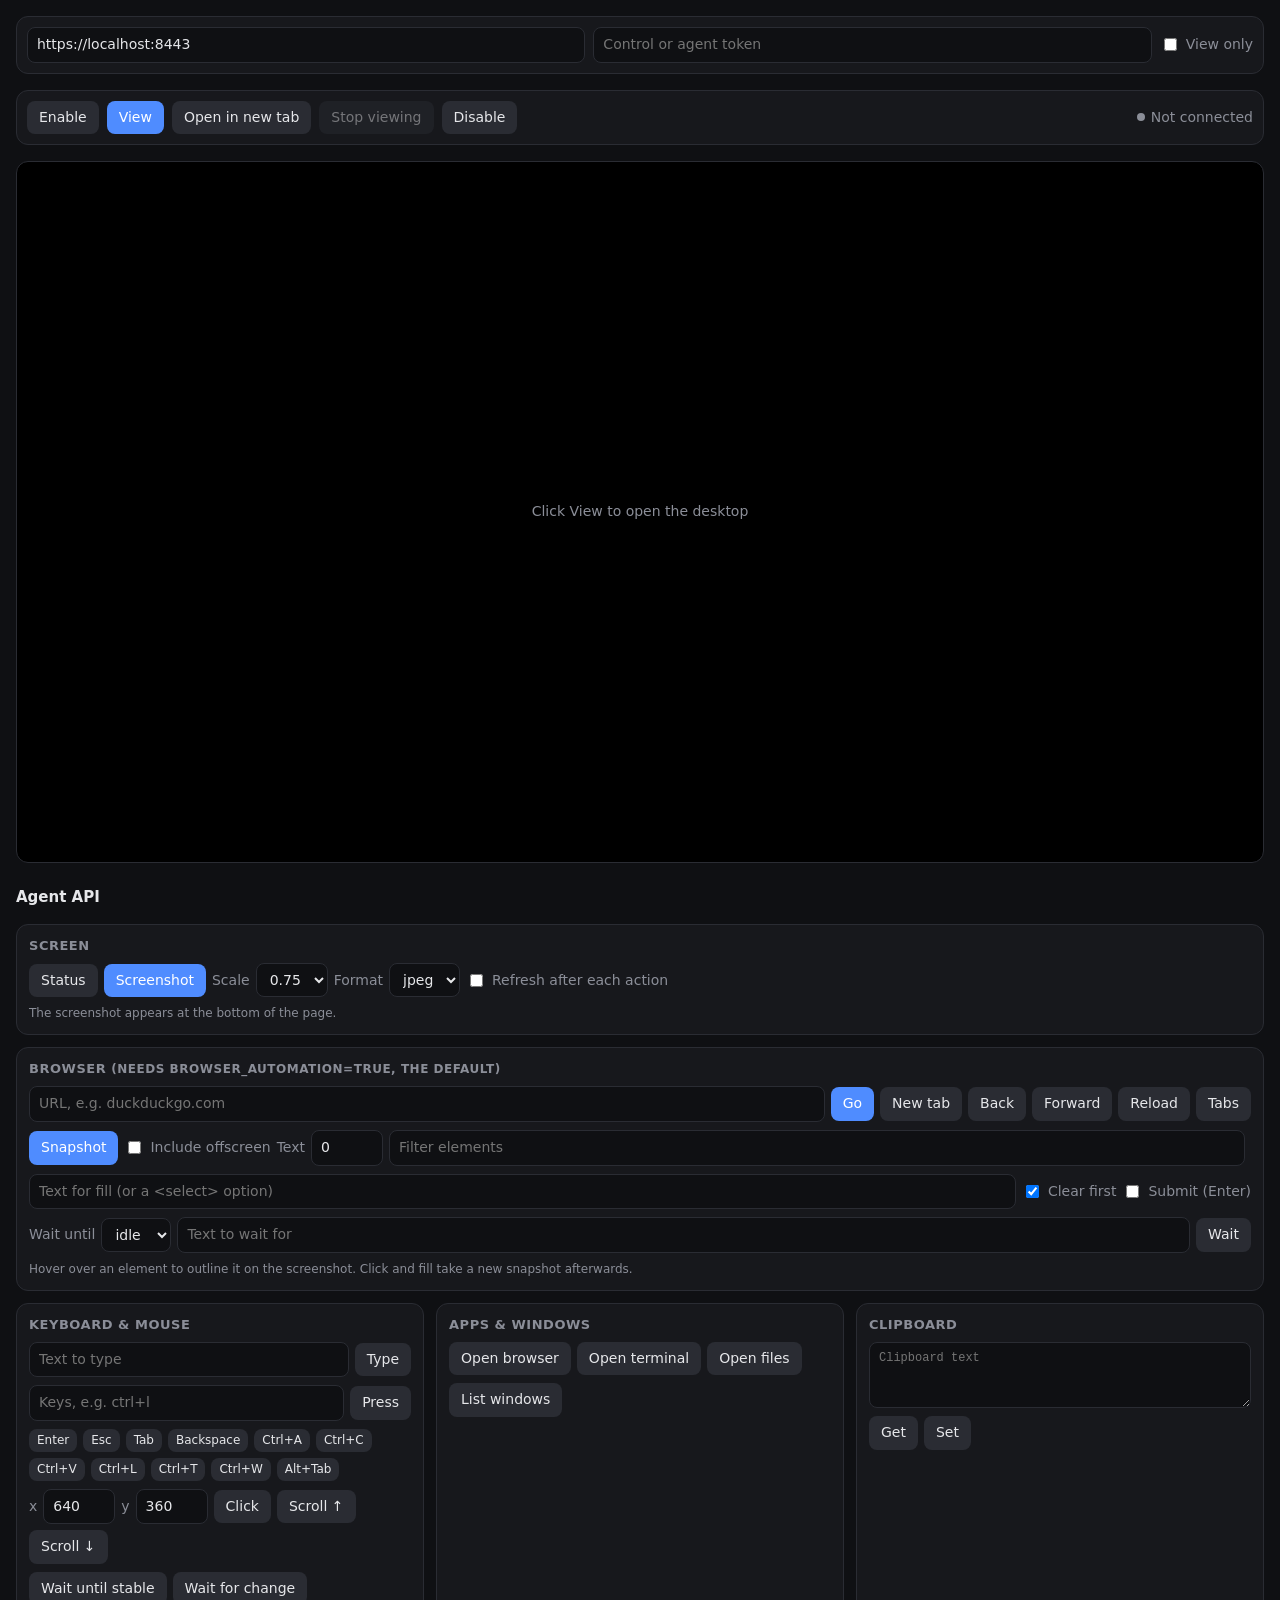
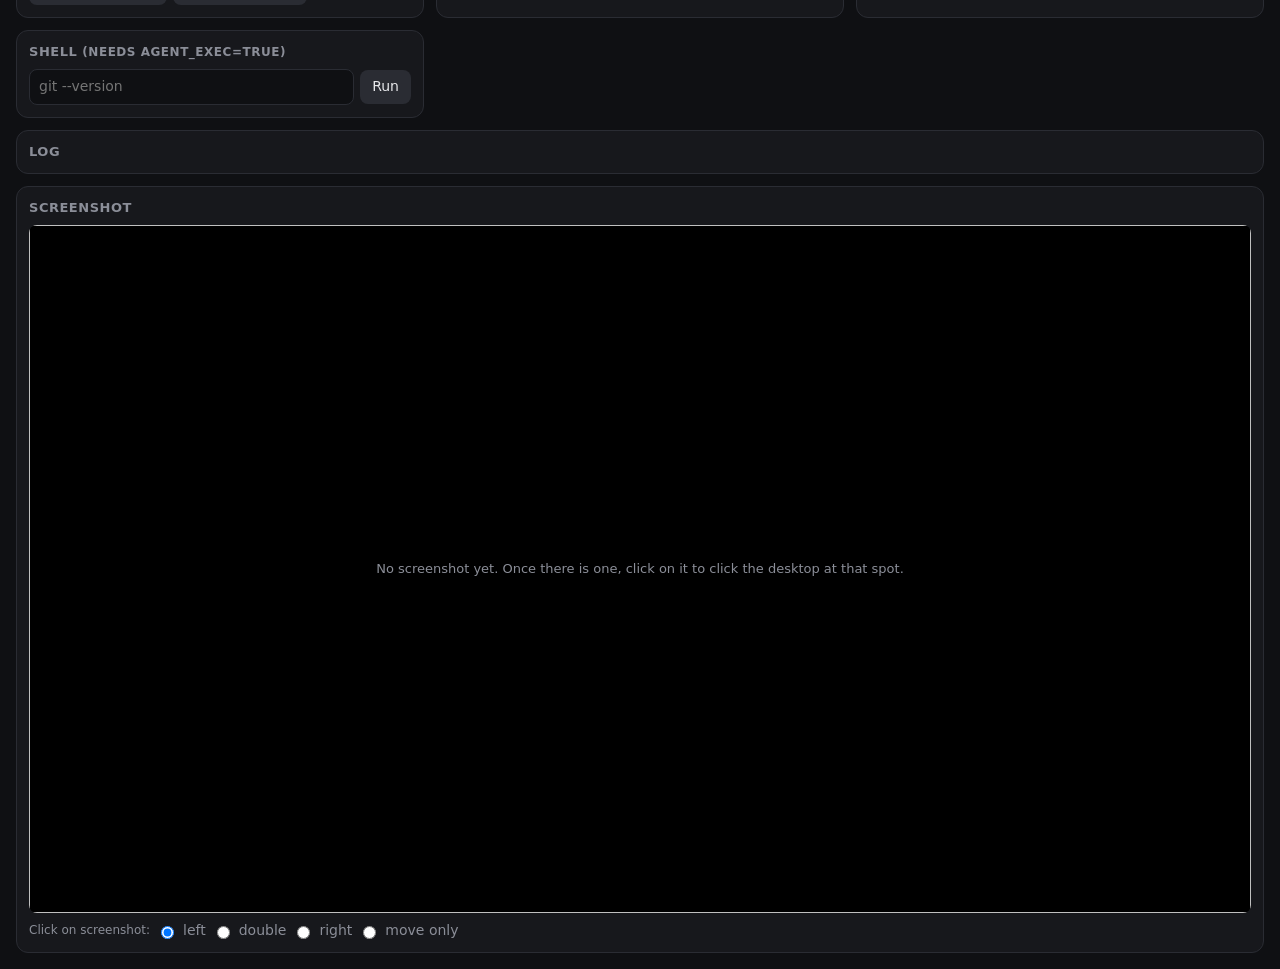
<file: viewer/index.html>
<!doctype html>
<html lang="en">
<head>
<meta charset="utf-8">
<meta name="viewport" content="width=device-width, initial-scale=1">
<title>Bot Station</title>
<style>
  :root {
    --bg: #0f1013; --panel: #17181c; --line: #2a2c33; --text: #e6e7ea;
    --muted: #8b8e98; --accent: #4f8cff; --ok: #3ccf8e; --bad: #ff6b6b;
    --mono: ui-monospace, "SF Mono", Menlo, Consolas, monospace;
  }
  * { box-sizing: border-box; }
  body {
    margin: 0; min-height: 100vh; background: var(--bg); color: var(--text);
    font: 14px/1.4 system-ui, -apple-system, "Segoe UI", sans-serif;
    display: flex; flex-direction: column; align-items: center; gap: 16px; padding: 16px;
  }
  .wrap { width: 100%; max-width: 1280px; display: flex; flex-direction: column; gap: 16px; }
  .bar {
    display: flex; flex-wrap: wrap; gap: 8px; align-items: center;
    background: var(--panel); border: 1px solid var(--line); border-radius: 12px; padding: 10px;
  }
  input[type=text], input[type=password], input[type=number], select, textarea {
    background: var(--bg); color: var(--text); border: 1px solid var(--line); border-radius: 8px;
    padding: 7px 9px; font: inherit; min-width: 0;
  }
  input[type=text], input[type=password] { flex: 1 1 160px; }
  input[type=number] { width: 72px; }
  textarea { width: 100%; resize: vertical; font-family: var(--mono); font-size: 12px; }
  label { color: var(--muted); display: flex; align-items: center; gap: 6px; }
  button {
    background: var(--line); color: var(--text); border: 0; border-radius: 8px;
    padding: 7px 12px; font: inherit; cursor: pointer; white-space: nowrap;
  }
  button:hover { filter: brightness(1.2); }
  button.primary { background: var(--accent); color: #fff; }
  button.small { padding: 3px 8px; font-size: 12px; }
  button:disabled { opacity: .45; cursor: default; filter: none; }
  .status { margin-left: auto; color: var(--muted); display: flex; align-items: center; gap: 6px; }
  .dot { width: 8px; height: 8px; border-radius: 50%; background: var(--muted); flex: none; }
  .dot.on { background: var(--ok); } .dot.err { background: var(--bad); }
  .monitor {
    width: 100%; aspect-ratio: 16 / 9; background: #000; border-radius: 12px;
    border: 1px solid var(--line); overflow: hidden; position: relative;
  }
  canvas { width: 100%; height: 100%; display: block; outline: none; touch-action: none; }
  .placeholder { position: absolute; inset: 0; display: grid; place-items: center; color: var(--muted); }
  .placeholder[hidden] { display: none; } /* else it stays on top and eats input */

  h2 { font-size: 15px; margin: 8px 0 0; }
  .grid { display: grid; grid-template-columns: repeat(auto-fit, minmax(340px, 1fr)); gap: 12px; }
  .card {
    background: var(--panel); border: 1px solid var(--line); border-radius: 12px; padding: 12px;
    display: flex; flex-direction: column; gap: 8px; min-width: 0;
  }
  .card.wide { grid-column: 1 / -1; }
  .card h3 { margin: 0; font-size: 13px; color: var(--muted); font-weight: 600; text-transform: uppercase; letter-spacing: .04em; }
  .row { display: flex; flex-wrap: wrap; gap: 6px; align-items: center; }
  .row[hidden] { display: none; }
  .row .grow { flex: 1; min-width: 0; }
  .shot { position: relative; background: #000; border-radius: 8px; overflow: hidden; aspect-ratio: 16 / 9; }
  .shot img { width: 100%; height: 100%; display: block; cursor: crosshair; }
  .shot .placeholder { font-size: 13px; }
  .shot .hl { position: absolute; border: 2px solid var(--accent); background: rgba(79,140,255,.15); pointer-events: none; }
  .shot .hl[hidden] { display: none; }
  .item.el:hover { background: var(--bg); }
  .list { max-height: 320px; overflow: auto; border: 1px solid var(--line); border-radius: 8px; }
  .list:empty { display: none; }
  .item { display: flex; gap: 8px; align-items: center; padding: 5px 8px; border-bottom: 1px solid var(--line); font-size: 13px; }
  .item:last-child { border-bottom: 0; }
  .item .grow { flex: 1; min-width: 0; overflow: hidden; text-overflow: ellipsis; white-space: nowrap; }
  .item input { flex: 0 1 140px; padding: 3px 6px; font-size: 12px; }
  .tag { font-family: var(--mono); font-size: 11px; color: var(--muted); flex: none; }
  .active { color: var(--ok); }
  pre {
    margin: 0; background: var(--bg); border: 1px solid var(--line); border-radius: 8px; padding: 8px;
    font: 12px/1.45 var(--mono); max-height: 240px; overflow: auto; white-space: pre-wrap; word-break: break-all;
  }
  pre:empty { display: none; }
  .log .ok { color: var(--ok); } .log .err { color: var(--bad); }
  .hint { color: var(--muted); font-size: 12px; }
</style>
</head>
<body>
<div class="wrap">
  <div class="bar">
    <input id="server" type="text" placeholder="Server URL" spellcheck="false">
    <input id="token" type="password" placeholder="Control or agent token" autocomplete="off">
    <label><input id="viewOnly" type="checkbox"> View only</label>
  </div>
  <div class="bar">
    <button id="enable">Enable</button>
    <button id="view" class="primary">View</button>
    <button id="tab">Open in new tab</button>
    <button id="stop" disabled>Stop viewing</button>
    <button id="disable">Disable</button>
    <span class="status"><span id="dot" class="dot"></span><span id="status">Not connected</span></span>
  </div>
  <div class="monitor">
    <canvas id="screen" width="1280" height="720" tabindex="0"></canvas>
    <div id="placeholder" class="placeholder">Click View to open the desktop</div>
  </div>

  <h2>Agent API</h2>
  <div class="grid">
    <div class="card wide">
      <h3>Screen</h3>
      <div class="row">
        <button id="agentStatus">Status</button>
        <button id="shotBtn" class="primary">Screenshot</button>
        <label>Scale <select id="shotScale"><option>1</option><option selected>0.75</option><option>0.5</option><option>0.25</option></select></label>
        <label>Format <select id="shotFormat"><option>jpeg</option><option>png</option></select></label>
        <label><input id="shotAuto" type="checkbox"> Refresh after each action</label>
        <span id="shotInfo" class="hint"></span>
      </div>
      <span class="hint">The screenshot appears at the bottom of the page.</span>
    </div>

    <div class="card wide">
      <h3>Browser <span class="hint">(needs BROWSER_AUTOMATION=true, the default)</span></h3>
      <div class="row">
        <input id="brUrl" type="text" placeholder="URL, e.g. duckduckgo.com" spellcheck="false">
        <button id="brGo" class="primary">Go</button>
        <button id="brNewTab">New tab</button>
        <button id="brBack">Back</button>
        <button id="brForward">Forward</button>
        <button id="brReload">Reload</button>
        <button id="brTabs">Tabs</button>
      </div>
      <div id="brTabList" class="list"></div>
      <div class="row">
        <button id="brSnap" class="primary">Snapshot</button>
        <label><input id="brAll" type="checkbox"> Include offscreen</label>
        <label>Text <input id="brText" type="number" value="0" min="0" step="500"></label>
        <input id="brFilter" type="text" placeholder="Filter elements" spellcheck="false">
        <span id="brInfo" class="hint"></span>
      </div>
      <div id="brDialog" class="row" hidden>
        <span id="brDialogMsg" class="grow"></span>
        <input id="brPrompt" type="text" placeholder="Prompt answer">
        <button id="brAccept">Accept</button>
        <button id="brDismiss">Dismiss</button>
      </div>
      <div id="brElements" class="list"></div>
      <div class="row">
        <input id="brFillText" type="text" placeholder="Text for fill (or a <select> option)">
        <label><input id="brClear" type="checkbox" checked> Clear first</label>
        <label><input id="brSubmit" type="checkbox"> Submit (Enter)</label>
      </div>
      <div class="row">
        <label>Wait until <select id="brUntil"><option>load</option><option selected>idle</option><option>text</option></select></label>
        <input id="brWaitText" type="text" placeholder="Text to wait for">
        <button id="brWait">Wait</button>
      </div>
      <span class="hint">Hover over an element to outline it on the screenshot. Click and fill take a new snapshot afterwards.</span>
      <pre id="brPageText"></pre>
    </div>

    <div class="card">
      <h3>Keyboard &amp; mouse</h3>
      <div class="row"><input id="typeText" type="text" placeholder="Text to type"><button id="typeBtn">Type</button></div>
      <div class="row"><input id="keysText" type="text" placeholder="Keys, e.g. ctrl+l" spellcheck="false"><button id="keysBtn">Press</button></div>
      <div class="row">
        <button class="small" data-keys="enter">Enter</button>
        <button class="small" data-keys="esc">Esc</button>
        <button class="small" data-keys="tab">Tab</button>
        <button class="small" data-keys="backspace">Backspace</button>
        <button class="small" data-keys="ctrl+a">Ctrl+A</button>
        <button class="small" data-keys="ctrl+c">Ctrl+C</button>
        <button class="small" data-keys="ctrl+v">Ctrl+V</button>
        <button class="small" data-keys="ctrl+l">Ctrl+L</button>
        <button class="small" data-keys="ctrl+t">Ctrl+T</button>
        <button class="small" data-keys="ctrl+w">Ctrl+W</button>
        <button class="small" data-keys="alt+tab">Alt+Tab</button>
      </div>
      <div class="row">
        <label>x <input id="mx" type="number" value="640"></label>
        <label>y <input id="my" type="number" value="360"></label>
        <button id="clickBtn">Click</button>
        <button id="scrollUp">Scroll ↑</button>
        <button id="scrollDown">Scroll ↓</button>
      </div>
      <div class="row">
        <button id="waitStable">Wait until stable</button>
        <button id="waitChange">Wait for change</button>
      </div>
    </div>

    <div class="card">
      <h3>Apps &amp; windows</h3>
      <div class="row">
        <button data-launch="browser">Open browser</button>
        <button data-launch="terminal">Open terminal</button>
        <button data-launch="files">Open files</button>
      </div>
      <div class="row"><button id="winBtn">List windows</button></div>
      <div id="winList" class="list"></div>
    </div>

    <div class="card">
      <h3>Clipboard</h3>
      <textarea id="clipText" rows="3" placeholder="Clipboard text"></textarea>
      <div class="row"><button id="clipGet">Get</button><button id="clipSet">Set</button></div>
    </div>

    <div class="card">
      <h3>Shell <span class="hint">(needs AGENT_EXEC=true)</span></h3>
      <div class="row"><input id="cmd" type="text" placeholder="git --version" spellcheck="false"><button id="cmdBtn">Run</button></div>
      <pre id="cmdOut"></pre>
    </div>

    <div class="card wide log">
      <h3>Log</h3>
      <pre id="log"></pre>
    </div>

    <div class="card wide">
      <h3>Screenshot</h3>
      <div class="shot">
        <img id="shotImg" alt="" hidden>
        <div id="shotHl" class="hl" hidden></div>
        <div id="shotPlaceholder" class="placeholder">No screenshot yet. Once there is one, click on it to click the desktop at that spot.</div>
      </div>
      <div class="row">
        <span class="hint">Click on screenshot:</span>
        <label><input type="radio" name="clickMode" value="click" checked> left</label>
        <label><input type="radio" name="clickMode" value="double_click"> double</label>
        <label><input type="radio" name="clickMode" value="right"> right</label>
        <label><input type="radio" name="clickMode" value="move"> move only</label>
      </div>
    </div>
  </div>
</div>

<script type="module">
// Reference client and API test panel for Bot Station. In production,
// keep tokens on your backend: it calls POST /api/sessions and hands the
// page only the viewer token, which works once and expires after a minute.
//
// The self-signed certificate must be accepted once: open <server>/healthz.
const $ = (id) => document.getElementById(id);
const canvas = $('screen');
let desktop = null;

$('server').value = localStorage.getItem('desktop.server') ||
  (location.protocol === 'https:' ? location.origin : 'https://localhost:8443');
$('server').addEventListener('change', () => localStorage.setItem('desktop.server', base()));

function base() { return $('server').value.trim().replace(/\/+$/, ''); }

function setStatus(text, state) {
  $('status').textContent = text;
  $('dot').className = 'dot' + (state ? ' ' + state : '');
}

// Every call is logged with its status and round-trip time
function log(method, path, ok, ms, detail = '') {
  const line = document.createElement('div');
  line.className = ok ? 'ok' : 'err';
  line.textContent = `${new Date().toLocaleTimeString()}  ${method.padEnd(4)} ${path}  ${ok ? 'ok' : 'failed'}  ${ms} ms${detail ? '  ' + detail : ''}`;
  $('log').prepend(line);
  while ($('log').childElementCount > 200) $('log').lastChild.remove();
}

async function request(path, method = 'GET', body) {
  const t0 = performance.now();
  let res;
  try {
    res = await fetch(base() + path, {
      method,
      headers: { Authorization: 'Bearer ' + $('token').value, 'Content-Type': 'application/json' },
      body: body ? JSON.stringify(body) : undefined,
    });
  } catch {
    log(method, path, false, Math.round(performance.now() - t0), 'unreachable');
    throw new Error(`Can't reach ${base()} (self-signed certificate? open ${base()}/healthz once)`);
  }
  return { res, t0 };
}

async function api(path, method = 'GET', body) {
  const { res, t0 } = await request(path, method, body);
  const data = await res.json().catch(() => ({}));
  const ms = Math.round(performance.now() - t0);
  log(method, path, res.ok, ms, res.ok ? '' : data.error || res.status);
  if (!res.ok) throw new Error(data.error || res.status + ' ' + res.statusText);
  return data;
}

async function run(fn) {
  try { await fn(); } catch (e) { setStatus(e.message, 'err'); }
}

// --- viewing ---

const newSession = () => api('/api/sessions', 'POST', { view_only: $('viewOnly').checked });

$('enable').onclick = () => run(async () => {
  await api('/api/enable', 'POST');
  setStatus('Streaming enabled', 'on');
});

$('disable').onclick = () => run(async () => {
  await api('/api/disable', 'POST');
  setStatus('Streaming disabled');
});

$('view').onclick = () => run(async () => {
  const s = await newSession();
  const { connectDesktop } = await import(base() + '/client.js');
  desktop?.close();
  desktop = connectDesktop(canvas, base().replace(/^http/, 'ws') + s.stream_path, s.token, {
    onOpen() {
      setStatus('Connected', 'on');
      $('placeholder').hidden = true;
      $('view').disabled = true;
      $('stop').disabled = false;
    },
    onClose(reason, clean) {
      desktop = null;
      setStatus('Closed: ' + reason, clean ? '' : 'err');
      $('placeholder').hidden = false;
      $('view').disabled = false;
      $('stop').disabled = true;
    },
  });
});

// The new tab must open inside the click (popup blockers), so open it first
// and point it at the view link once the session exists
$('tab').onclick = () => {
  const tab = window.open('about:blank');
  let opened = false;
  run(async () => {
    const s = await newSession();
    tab.opener = null;
    tab.location = s.view_url;
    opened = true;
    setStatus('Opened in a new tab', 'on');
  }).finally(() => opened || tab.close());
};

$('stop').onclick = () => desktop?.close();

// --- agent API: screen ---

let shotURL = null;
let screen = { width: 1280, height: 720 };

async function screenshot() {
  const q = `?scale=${$('shotScale').value}&format=${$('shotFormat').value}`;
  const { res, t0 } = await request('/agent/screenshot' + q);
  if (!res.ok) {
    const data = await res.json().catch(() => ({}));
    log('GET', '/agent/screenshot', false, Math.round(performance.now() - t0), data.error || res.status);
    throw new Error(data.error || res.statusText);
  }
  const blob = await res.blob();
  const ms = Math.round(performance.now() - t0);
  screen = { width: +res.headers.get('X-Screen-Width') || 1280, height: +res.headers.get('X-Screen-Height') || 720 };
  const info = `${res.headers.get('X-Image-Width')}×${res.headers.get('X-Image-Height')}, ${(blob.size / 1024).toFixed(0)} KB, ${ms} ms`;
  log('GET', '/agent/screenshot' + q, true, ms, info);
  $('shotInfo').textContent = info;
  if (shotURL) URL.revokeObjectURL(shotURL);
  shotURL = URL.createObjectURL(blob);
  $('shotImg').src = shotURL;
  $('shotImg').hidden = false;
  $('shotPlaceholder').hidden = true;
}

$('shotBtn').onclick = () => run(screenshot);

$('agentStatus').onclick = () => run(async () => {
  const s = await api('/agent/status');
  setStatus(`Screen ${s.width}×${s.height}, pointer ${s.pointer.x},${s.pointer.y}, browser ${s.browser.running ? 'open' : 'closed'}` +
    ` (automation ${s.browser.automation ? 'on' : 'off'}), shell ${s.exec ? 'on' : 'off'}`, 'on');
});

// Runs input actions, then refreshes the screenshot if asked to
async function act(actions) {
  const r = await api('/agent/actions', 'POST', { actions });
  if ($('shotAuto').checked) {
    await api('/agent/actions', 'POST', { actions: [{ type: 'wait', until: 'stable', stable_ms: 300, timeout_ms: 3000 }] });
    await screenshot();
  }
  return r;
}

// Clicking the screenshot clicks the same spot on the desktop
$('shotImg').onclick = (e) => run(async () => {
  const box = e.target.getBoundingClientRect();
  const x = Math.round((e.clientX - box.left) / box.width * screen.width);
  const y = Math.round((e.clientY - box.top) / box.height * screen.height);
  $('mx').value = x; $('my').value = y;
  const mode = document.querySelector('input[name=clickMode]:checked').value;
  const a = mode === 'right' ? { type: 'click', button: 'right', x, y } : { type: mode, x, y };
  await act([a]);
});

// --- keyboard & mouse ---

$('typeBtn').onclick = () => run(() => act([{ type: 'type', text: $('typeText').value }]));
$('typeText').onkeydown = (e) => { if (e.key === 'Enter') $('typeBtn').click(); };
$('keysBtn').onclick = () => run(() => act([{ type: 'key', keys: $('keysText').value }]));
$('keysText').onkeydown = (e) => { if (e.key === 'Enter') $('keysBtn').click(); };
document.querySelectorAll('[data-keys]').forEach((b) => {
  b.onclick = () => run(() => act([{ type: 'key', keys: b.dataset.keys }]));
});
const xy = () => ({ x: +$('mx').value, y: +$('my').value });
$('clickBtn').onclick = () => run(() => act([{ type: 'click', ...xy() }]));
$('scrollUp').onclick = () => run(() => act([{ type: 'scroll', ...xy(), dy: -5 }]));
$('scrollDown').onclick = () => run(() => act([{ type: 'scroll', ...xy(), dy: 5 }]));
$('waitStable').onclick = () => run(async () => {
  const r = await api('/agent/actions', 'POST', { actions: [{ type: 'wait', until: 'stable', timeout_ms: 10000 }] });
  setStatus(`Stable: ${r.results[0].ok} after ${r.results[0].waited_ms} ms`, 'on');
});
$('waitChange').onclick = () => run(async () => {
  setStatus('Waiting up to 10 s for the screen to change…');
  const r = await api('/agent/actions', 'POST', { actions: [{ type: 'wait', until: 'change', timeout_ms: 10000 }] });
  setStatus(`Changed: ${r.results[0].ok} after ${r.results[0].waited_ms} ms`, 'on');
});

// --- apps & windows ---

document.querySelectorAll('[data-launch]').forEach((b) => {
  b.onclick = () => run(async () => {
    await api('/agent/launch', 'POST', { app: b.dataset.launch });
    setTimeout(() => $('winBtn').click(), 1500);
  });
});

function button(label, fn) {
  const b = document.createElement('button');
  b.className = 'small';
  b.textContent = label;
  b.onclick = () => run(fn);
  return b;
}

function item(tag, text, ...rest) {
  const row = document.createElement('div');
  row.className = 'item';
  const t = document.createElement('span');
  t.className = 'tag';
  t.textContent = tag;
  const g = document.createElement('span');
  g.className = 'grow';
  g.textContent = text;
  g.title = text;
  row.append(t, g, ...rest);
  return row;
}

async function listWindows() {
  const { windows } = await api('/agent/windows');
  const rows = windows.map((w) => {
    const r = item(w.app, `${w.title}  (${w.width}×${w.height} at ${w.x},${w.y})`,
      ...['activate', 'maximize', 'minimize', 'close'].map((a) => button(a, async () => {
        await api('/agent/windows', 'POST', { id: w.id, action: a });
        setTimeout(listWindows, 300);
      })));
    if (w.active) r.querySelector('.grow').classList.add('active');
    return r;
  });
  $('winList').replaceChildren(...rows);
  if (!rows.length) setStatus('No windows open', 'on');
}
$('winBtn').onclick = () => run(listWindows);

// --- browser ---

// Refreshes the screenshot after a browser call, if asked to
async function afterBrowser() {
  if (!$('shotAuto').checked) return;
  await api('/agent/actions', 'POST', { actions: [{ type: 'wait', until: 'stable', stable_ms: 300, timeout_ms: 3000 }] });
  await screenshot();
}

function showTab(t) {
  setStatus(`${t.title || '(no title)'} — ${t.url}`, 'on');
}

$('brGo').onclick = () => run(async () => {
  const r = await api('/agent/browser/navigate', 'POST', { url: $('brUrl').value });
  showTab(r.tab);
  await snapshot();
  await afterBrowser();
});
$('brUrl').onkeydown = (e) => { if (e.key === 'Enter') $('brGo').click(); };
$('brNewTab').onclick = () => run(async () => {
  const url = $('brUrl').value.trim();
  const r = await api('/agent/browser/tabs', 'POST', url ? { action: 'new', url } : { action: 'new' });
  showTab(r.tab);
  await listTabs();
  await afterBrowser();
});
for (const [id, body] of [['brBack', { back: true }], ['brForward', { forward: true }], ['brReload', { reload: true }]]) {
  $(id).onclick = () => run(async () => {
    const r = await api('/agent/browser/navigate', 'POST', body);
    showTab(r.tab);
    await snapshot();
    await afterBrowser();
  });
}

async function listTabs() {
  const { tabs } = await api('/agent/browser/tabs');
  $('brTabList').replaceChildren(...tabs.map((t) => {
    const r = item(t.active ? 'active' : 'tab', `${t.title || '(no title)'} — ${t.url}`,
      button('activate', async () => {
        await api('/agent/browser/tabs', 'POST', { action: 'activate', id: t.id });
        await listTabs();
        await afterBrowser();
      }),
      button('close', async () => {
        await api('/agent/browser/tabs', 'POST', { action: 'close', id: t.id });
        await listTabs();
        await afterBrowser();
      }));
    if (t.active) r.querySelector('.grow').classList.add('active');
    return r;
  }));
}
$('brTabs').onclick = () => run(listTabs);

// Outlines an element (screen pixels) on the screenshot
function highlight(e) {
  const hl = $('shotHl');
  if (!e || $('shotImg').hidden) { hl.hidden = true; return; }
  hl.style.left = (e.x / screen.width * 100) + '%';
  hl.style.top = (e.y / screen.height * 100) + '%';
  hl.style.width = (e.width / screen.width * 100) + '%';
  hl.style.height = (e.height / screen.height * 100) + '%';
  hl.hidden = false;
}

let snap = null;
const fillable = new Set(['textbox', 'searchbox', 'combobox', 'listbox', 'spinbutton', 'clickable']);

function renderElements() {
  if (!snap) return;
  const f = $('brFilter').value.trim().toLowerCase();
  const els = snap.elements.filter((e) => !f ||
    [e.role, e.name, e.value, e.href].some((v) => v && String(v).toLowerCase().includes(f)));
  $('brElements').replaceChildren(...els.map((e) => {
    let text = e.name || '(no name)';
    if (e.value) text += `  = "${e.value}"`;
    if (e.checked !== undefined) text += e.checked ? '  [x]' : '  [ ]';
    if (e.href) text += `  → ${e.href}`;
    const flags = ['disabled', 'focused', 'offscreen'].filter((k) => e[k]);
    if (flags.length) text += `  (${flags.join(', ')})`;
    const buttons = [button('click', async () => {
      await api('/agent/browser/click', 'POST', { ref: e.ref });
      await settleAndSnapshot();
    })];
    if (fillable.has(e.role)) buttons.push(button('fill', async () => {
      await api('/agent/browser/fill', 'POST', {
        ref: e.ref, text: $('brFillText').value, clear: $('brClear').checked, submit: $('brSubmit').checked,
      });
      await settleAndSnapshot();
    }));
    const r = item(`${e.ref} ${e.role}`, text, ...buttons);
    r.classList.add('el');
    r.onmouseenter = () => highlight(e);
    r.onmouseleave = () => highlight(null);
    return r;
  }));
  $('brInfo').textContent = `${els.length}${f ? ' of ' + snap.elements.length : ''} elements, scrolled ${snap.scroll.y} of ${snap.scroll.height}px`;
}

async function snapshot() {
  const t0 = performance.now();
  snap = await api(`/agent/browser/snapshot?all=${$('brAll').checked}&text=${+$('brText').value || 0}`);
  $('brDialog').hidden = !snap.dialog;
  if (snap.dialog) {
    $('brDialogMsg').textContent = `${snap.dialog.type}: ${snap.dialog.message}`;
    $('brPrompt').value = snap.dialog.default_prompt || '';
    $('brPrompt').hidden = snap.dialog.type !== 'prompt';
  }
  $('brPageText').textContent = snap.text || '';
  renderElements();
  setStatus(`${snap.title || '(no title)'} — ${snap.elements.length} elements in ${Math.round(performance.now() - t0)} ms`, 'on');
}

// After a click or fill: let the page react, then look again
async function settleAndSnapshot() {
  await api('/agent/actions', 'POST', { actions: [{ type: 'wait', until: 'stable', stable_ms: 300, timeout_ms: 3000 }] });
  await snapshot();
  if ($('shotAuto').checked) await screenshot();
}

$('brSnap').onclick = () => run(snapshot);
$('brFilter').oninput = renderElements;

$('brWait').onclick = () => run(async () => {
  const until = $('brUntil').value;
  setStatus(`Waiting for ${until}…`);
  const r = await api('/agent/browser/wait', 'POST', until === 'text' ? { until, text: $('brWaitText').value } : { until });
  setStatus(`${until}: ${r.ok ? 'yes' : 'timed out'} after ${r.waited_ms} ms`, r.ok ? 'on' : 'err');
});

for (const [id, accept] of [['brAccept', true], ['brDismiss', false]]) {
  $(id).onclick = () => run(async () => {
    const body = { accept };
    if (accept && !$('brPrompt').hidden) body.text = $('brPrompt').value;
    await api('/agent/browser/dialog', 'POST', body);
    await settleAndSnapshot();
  });
}

// --- clipboard & shell ---

$('clipGet').onclick = () => run(async () => { $('clipText').value = (await api('/agent/clipboard')).text; });
$('clipSet').onclick = () => run(() => api('/agent/clipboard', 'POST', { text: $('clipText').value }));

$('cmdBtn').onclick = () => run(async () => {
  const r = await api('/agent/exec', 'POST', { command: $('cmd').value });
  $('cmdOut').textContent = `$ ${$('cmd').value}\n${r.stdout}${r.stderr}\n[exit ${r.exit_code}${r.timed_out ? ', timed out' : ''}, ${r.duration_ms} ms]`;
});
$('cmd').onkeydown = (e) => { if (e.key === 'Enter') $('cmdBtn').click(); };
</script>
</body>
</html>
</file>
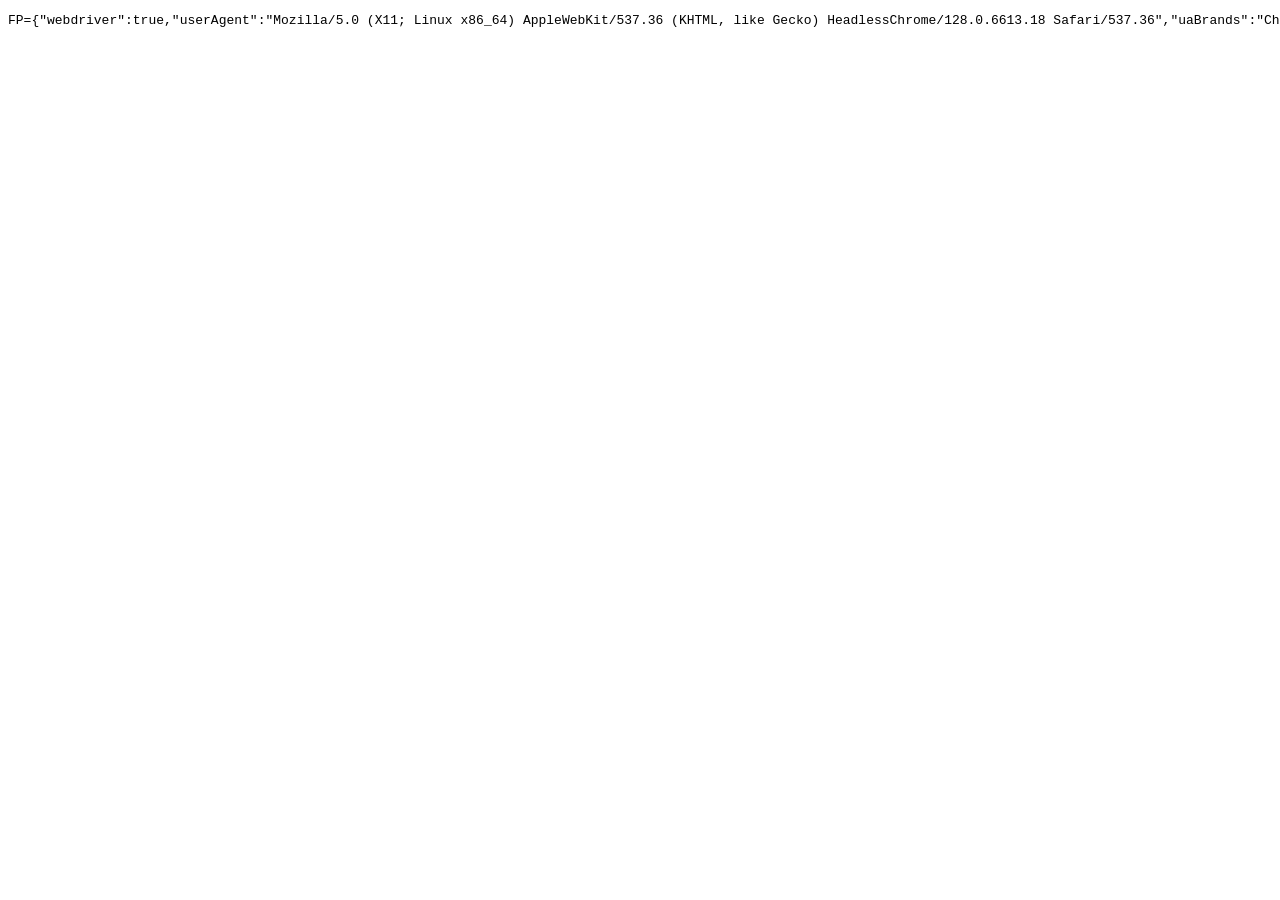
<file: tools/fingerprint.html>
<!doctype html>
<!-- What the browser tells websites about itself. Serve it over http(s)
     (tools/measure.sh does) and read the JSON in <pre id=out>. -->
<meta charset="utf-8">
<title>fingerprint</title>
<pre id="out">running…</pre>
<script>
(async () => {
  const r = {};
  r.webdriver = navigator.webdriver;
  r.userAgent = navigator.userAgent;
  try {
    const h = await navigator.userAgentData?.getHighEntropyValues(['platform', 'platformVersion', 'fullVersionList']);
    r.uaBrands = h?.fullVersionList?.map((b) => b.brand + ' ' + b.version).join(', ');
    r.uaPlatform = h?.platform;
  } catch (e) { r.uaBrands = 'error: ' + e; }
  r.timezone = Intl.DateTimeFormat().resolvedOptions().timeZone;
  r.tzOffsetMin = new Date().getTimezoneOffset();
  r.languages = navigator.languages;
  r.locale = Intl.DateTimeFormat().resolvedOptions().locale;
  r.screen = [screen.width, screen.height, screen.colorDepth, devicePixelRatio];
  r.hardwareConcurrency = navigator.hardwareConcurrency;
  r.deviceMemory = navigator.deviceMemory;
  r.plugins = navigator.plugins.length;
  for (const kind of ['webgl', 'webgl2']) {
    try {
      const gl = document.createElement('canvas').getContext(kind);
      if (!gl) { r[kind] = null; continue; }
      const d = gl.getExtension('WEBGL_debug_renderer_info');
      r[kind] = d ? gl.getParameter(d.UNMASKED_VENDOR_WEBGL) + ' / ' + gl.getParameter(d.UNMASKED_RENDERER_WEBGL)
                  : gl.getParameter(gl.RENDERER);
    } catch (e) { r[kind] = 'error: ' + e; }
  }
  // Fonts: compare text widths against the generic fallbacks
  const probe = ['Arial', 'Helvetica', 'Times New Roman', 'Times', 'Courier New', 'Courier', 'Verdana', 'Georgia',
    'Liberation Sans', 'Liberation Serif', 'Liberation Mono', 'DejaVu Sans', 'DejaVu Serif', 'DejaVu Sans Mono',
    'Inter', 'Noto Sans', 'Noto Serif', 'Noto Mono', 'Noto Color Emoji', 'Noto Sans Devanagari', 'Noto Sans Arabic',
    'Noto Sans Hebrew', 'Noto Sans Thai', 'Noto Sans Bengali', 'Noto Sans Tamil', 'Noto Sans Armenian',
    'Noto Sans Georgian', 'Noto Sans Ethiopic', 'Noto Sans Khmer', 'Noto Sans Lao', 'Noto Sans Sinhala',
    'Noto Sans Gujarati', 'Noto Sans Gurmukhi', 'Noto Sans Kannada', 'Noto Sans Malayalam', 'Noto Sans Telugu',
    'Noto Sans Oriya', 'Noto Sans Myanmar', 'Noto Serif Display', 'Noto Sans Mono', 'Noto Sans Display',
    'Ubuntu', 'Cantarell', 'Roboto', 'Open Sans', 'Segoe UI', 'Calibri', 'Cambria', 'Tahoma', 'Trebuchet MS'];
  const c = document.createElement('canvas').getContext('2d'), s = 'mmmmmmmmmmlli1WQ@#&';
  const w = (f) => { c.font = '72px ' + f; return c.measureText(s).width; };
  const base = ['monospace', 'serif', 'sans-serif'].map(w);
  r.fontsFound = probe.filter((f) => ['monospace', 'serif', 'sans-serif'].some((g, i) => w(`"${f}",${g}`) !== base[i]));
  r.fontCount = r.fontsFound.length;
  c.font = '32px sans-serif';
  r.emojiWidth = Math.round(c.measureText('😀').width);
  document.getElementById('out').textContent = 'FP=' + JSON.stringify(r);
  document.title = 'fingerprint done';
})();
</script>
</file>
